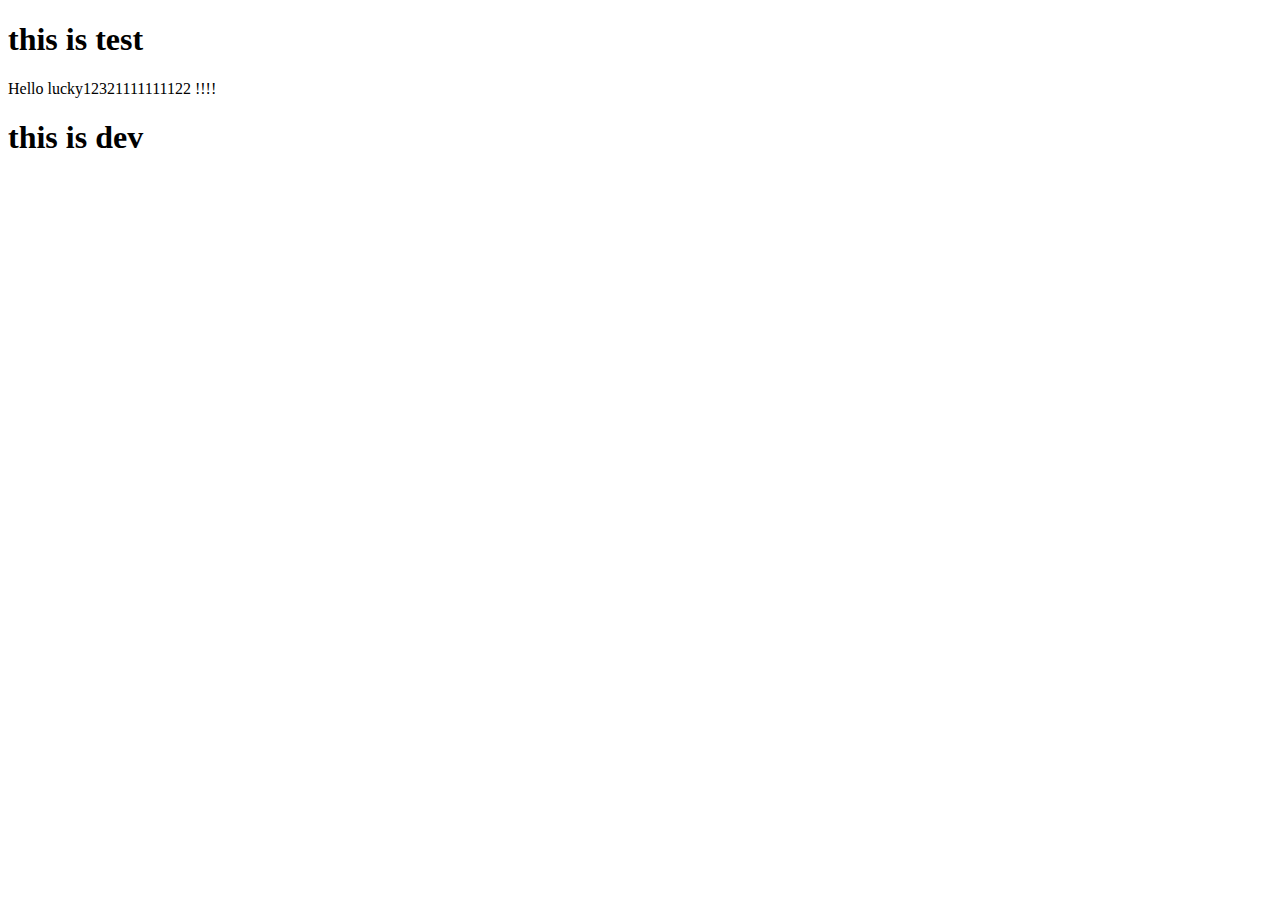
<file: index.html>
<!DOCTYPE html>
<html lang="en">

<head>
    <meta charset="UTF-8">
    <meta name="viewport" content="width=device-width, initial-scale=1.0">
    <title>Document</title>
</head>

<body>
    <h1>this is test</h1>
    <div>Hello lucky12321111111122 !!!!</div>
    <h1>this is dev</h1>
</body>

</html>
</file>
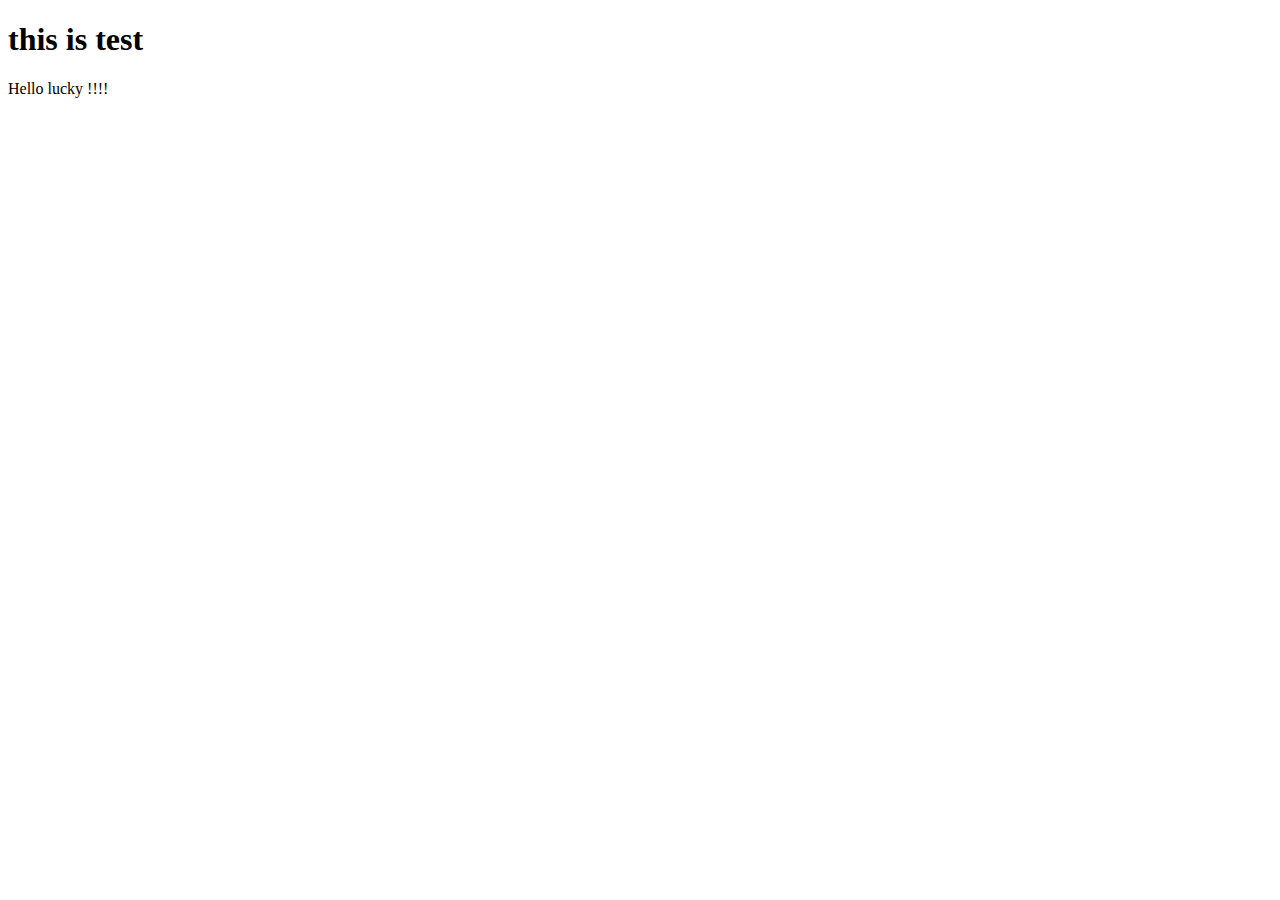
<file: index2.html>
<!DOCTYPE html>
<html lang="en">

<head>
    <meta charset="UTF-8">
    <meta name="viewport" content="width=device-width, initial-scale=1.0">
    <title>Document</title>
</head>

<body>
    <h1>this is test</h1>
    <div>Hello lucky !!!!</div>
</body>

</html>
</file>
